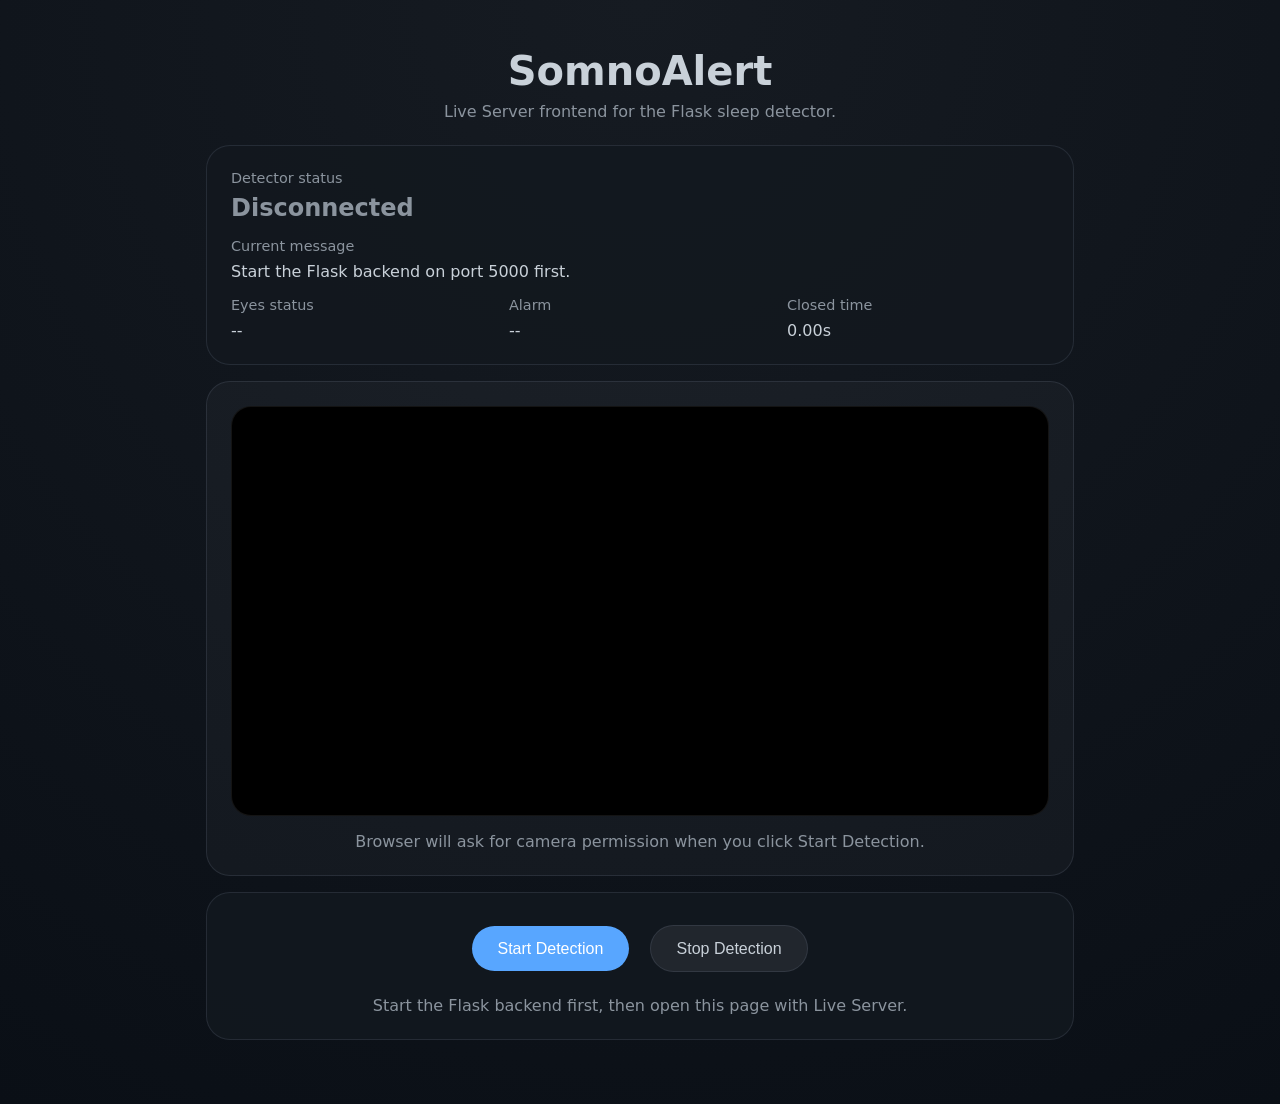
<file: index.html>
<!DOCTYPE html>
<html lang="en">
<head>
  <meta charset="UTF-8" />
  <meta name="viewport" content="width=device-width, initial-scale=1.0" />
  <title>SomnoAlert Sleep Detector</title>
  <link rel="stylesheet" href="/static/style.css" />
</head>
<body>
  <div class="app-shell">
    <header>
      <h1>SomnoAlert</h1>
      <p>Live Server frontend for the Flask sleep detector.</p>
    </header>

    <section class="card status-card">
      <div>
        <span class="label">Detector status</span>
        <h2 id="runningStatus">Loading...</h2>
      </div>
      <div>
        <span class="label">Current message</span>
        <p id="statusMessage">Please start the detector backend on port 5000.</p>
      </div>
      <div class="status-grid">
        <div>
          <span class="label">Eyes status</span>
          <p id="eyesStatus">--</p>
        </div>
        <div>
          <span class="label">Alarm</span>
          <p id="alarmStatus">--</p>
        </div>
        <div>
          <span class="label">Closed time</span>
          <p id="elapsedTime">0.00s</p>
        </div>
      </div>
    </section>

    <section class="card video-card">
      <video id="videoPreview" autoplay playsinline muted></video>
      <p class="hint">Browser will ask for camera permission when you click Start Detection.</p>
    </section>

    <section class="card actions-card">
      <button id="startButton" class="button button-primary">Start Detection</button>
      <button id="stopButton" class="button button-secondary">Stop Detection</button>
      <p class="hint">Start the Flask backend first, then open this page with Live Server.</p>
    </section>
  </div>

  <script>
    const API_BASE = 'http://127.0.0.1:5000';
    const runningStatus = document.getElementById('runningStatus');
    const statusMessage = document.getElementById('statusMessage');
    const eyesStatus = document.getElementById('eyesStatus');
    const alarmStatus = document.getElementById('alarmStatus');
    const elapsedTime = document.getElementById('elapsedTime');
    const startButton = document.getElementById('startButton');
    const stopButton = document.getElementById('stopButton');
    const videoPreview = document.getElementById('videoPreview');

    let mediaStream = null;
    let captureInterval = null;
    let isRunning = false;

    function setButtonState(enabled) {
      startButton.disabled = !enabled;
      stopButton.disabled = !enabled;
    }

    async function fetchStatus() {
      try {
        const response = await fetch(`${API_BASE}/status`);
        const data = await response.json();

        runningStatus.textContent = data.running ? 'Running' : 'Stopped';
        runningStatus.className = data.running ? 'status-active' : 'status-inactive';
        statusMessage.textContent = data.message;
        eyesStatus.textContent = data.eyes_closed ? 'Closed' : 'Open';
        alarmStatus.textContent = data.alarm_status || (data.alarm_triggered ? 'Ring' : 'Normal');
        elapsedTime.textContent = data.elapsed_time.toFixed(2) + 's';
        isRunning = data.running;
        setButtonState(true);
      } catch (error) {
        runningStatus.textContent = 'Disconnected';
        runningStatus.className = 'status-inactive';
        statusMessage.textContent = 'Start the Flask backend on port 5000 first.';
        isRunning = false;
        setButtonState(false);
      }
    }

    async function startCamera() {
      if (mediaStream) {
        return;
      }

      try {
        mediaStream = await navigator.mediaDevices.getUserMedia({ video: true });
        videoPreview.srcObject = mediaStream;
        await new Promise((resolve) => {
          videoPreview.onloadedmetadata = () => resolve();
        });
      } catch (error) {
        statusMessage.textContent = 'Camera permission denied or camera unavailable.';
        throw error;
      }
    }

    function stopCamera() {
      if (mediaStream) {
        mediaStream.getTracks().forEach((track) => track.stop());
        mediaStream = null;
      }
      videoPreview.srcObject = null;
    }

    async function sendFrame() {
      if (!mediaStream || !isRunning || videoPreview.videoWidth === 0) {
        return;
      }

      const canvas = document.createElement('canvas');
      canvas.width = videoPreview.videoWidth;
      canvas.height = videoPreview.videoHeight;
      const ctx = canvas.getContext('2d');
      ctx.drawImage(videoPreview, 0, 0, canvas.width, canvas.height);

      const imageBase64 = canvas.toDataURL('image/jpeg', 0.7);
      try {
        const response = await fetch(`${API_BASE}/detect`, {
          method: 'POST',
          headers: { 'Content-Type': 'application/json' },
          body: JSON.stringify({ image: imageBase64 }),
        });
        if (!response.ok) {
          const data = await response.json();
          statusMessage.textContent = data.message || 'Detection request failed.';
        }
      } catch (error) {
        statusMessage.textContent = 'Unable to send camera frame to backend.';
      }
    }

    async function startDetection() {
      let backendStarted = false;

      try {
        const response = await fetch(`${API_BASE}/start`, { method: 'POST' });
        const data = await response.json();
        statusMessage.textContent = data.message;
        if (!data.success) {
          setButtonState(false);
          return;
        }
        backendStarted = true;
        await fetchStatus();
      } catch (error) {
        statusMessage.textContent = 'Unable to contact backend on port 5000. Camera not started.';
        setButtonState(false);
        return;
      }

      try {
        await startCamera();
      } catch {
        if (backendStarted) {
          await fetch(`${API_BASE}/stop`, { method: 'POST' }).catch(() => {});
        }
        setButtonState(false);
        return;
      }

      if (captureInterval) {
        clearInterval(captureInterval);
      }
      captureInterval = setInterval(sendFrame, 500);
    }

    async function stopDetection() {
      clearInterval(captureInterval);
      captureInterval = null;
      stopCamera();

      try {
        const response = await fetch(`${API_BASE}/stop`, { method: 'POST' });
        const data = await response.json();
        statusMessage.textContent = data.message;
      } catch (error) {
        statusMessage.textContent = 'Unable to contact backend on port 5000. Camera stopped locally.';
      }

      await fetchStatus();
    }

    startButton.addEventListener('click', startDetection);
    stopButton.addEventListener('click', stopDetection);

    fetchStatus();
    setInterval(fetchStatus, 1000);
  </script>
</body>
</html>
</file>
<file: static/style.css>
:root {
  --bg: #0d1117;
  --surface: #161b22;
  --text: #c9d1d9;
  --muted: #8b949e;
  --primary: #58a6ff;
  --success: #3fb950;
  --danger: #ff7b72;
  --border: rgba(148, 163, 184, 0.15);
}

* {
  box-sizing: border-box;
}

body {
  margin: 0;
  font-family: Inter, system-ui, sans-serif;
  color: var(--text);
  background: radial-gradient(circle at top, #161b22 0%, #0a0f16 100%);
  min-height: 100vh;
}

.app-shell {
  max-width: 900px;
  margin: 2rem auto;
  padding: 1rem;
}

header {
  text-align: center;
  margin-bottom: 1.5rem;
}

header h1 {
  margin: 0;
  font-size: 2.5rem;
}

header p {
  margin: 0.5rem auto 0;
  color: var(--muted);
}

.card {
  background: rgba(19, 24, 31, 0.88);
  border: 1px solid var(--border);
  border-radius: 24px;
  padding: 1.5rem;
  margin-bottom: 1rem;
}

.status-card {
  display: grid;
  gap: 1rem;
}

.status-grid {
  display: grid;
  grid-template-columns: repeat(auto-fit, minmax(160px, 1fr));
  gap: 1rem;
}

.label {
  display: block;
  color: var(--muted);
  font-size: 0.9rem;
  margin-bottom: 0.5rem;
}

h2,
p {
  margin: 0;
}

.status-active {
  color: var(--success);
}

.status-inactive {
  color: var(--muted);
}

.actions-card {
  text-align: center;
}

.video-card {
  display: grid;
  gap: 1rem;
  align-items: center;
  min-height: 320px;
  justify-items: center;
  border: 1px solid var(--border);
  background: rgba(255, 255, 255, 0.03);
}

.video-card p {
  color: var(--muted);
  margin: 0;
}

video {
  width: 100%;
  border-radius: 20px;
  border: 1px solid rgba(255, 255, 255, 0.08);
  background: #000;
  max-height: 480px;
}

.button {
  border: none;
  border-radius: 999px;
  padding: 0.85rem 1.6rem;
  font-size: 1rem;
  cursor: pointer;
  transition: transform 0.16s ease, box-shadow 0.16s ease;
  margin: 0.5rem;
}

.button:hover {
  transform: translateY(-1px);
}

.button-primary {
  background: var(--primary);
  color: #fff;
}

.button-secondary {
  background: #21262d;
  color: var(--text);
  border: 1px solid var(--border);
}

.hint {
  margin-top: 1rem;
  color: var(--muted);
}

@media (max-width: 640px) {
  .app-shell {
    padding: 1rem;
  }
}
</file>
